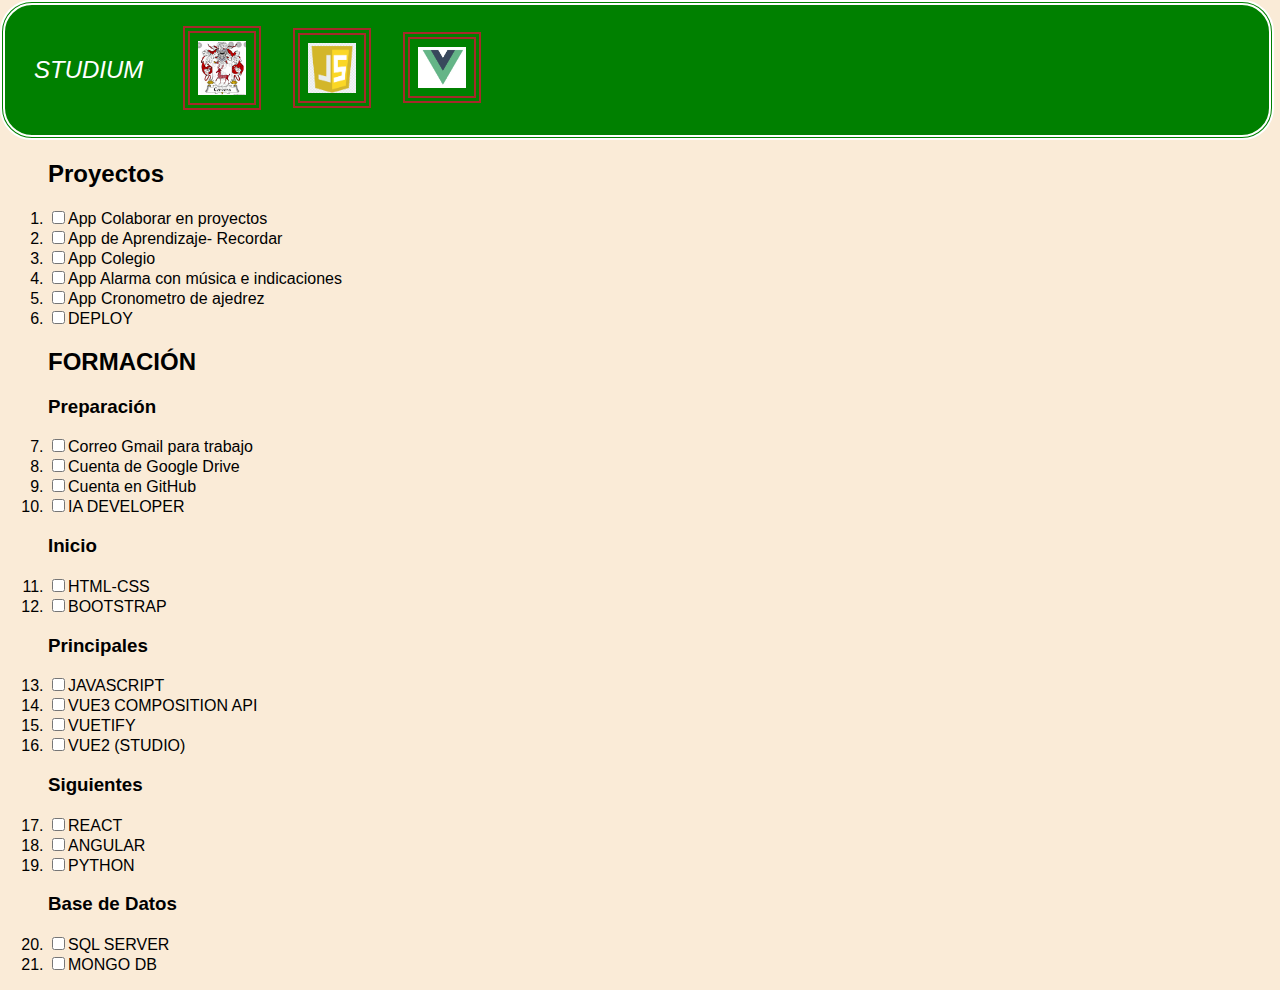
<file: index.html>
<!DOCTYPE html>
<html lang="es">
<head>
  <meta charset="UTF-8">
  <meta name="viewport" content="width=device-width, initial-scale=1.0">
  <link rel="stylesheet" href="style.css">
  <title>Adrián</title>
</head>
<body>
  <p id="alInicio" class="principio"></p>
<header class="header">
<span class="span1">STUDIUM</span>
<a href="#alInicio"><img src="./media/CERVERA.png" alt="" class="img"></a>
  <a href="./Javascript/index.html"><img src="./media/JS.png" alt="" class="img"></a>
  <a href="./vue3/vue3.html"><img src="./media/VUE3.png" alt="" class="img"></a>

</header>
  <ol>
    <div class="container">
    <h2>Proyectos</h2>
<li ><input type="checkbox" name="" id="check3">App Colaborar en proyectos</li>
<li ><input type="checkbox" name="" id="check1">App de Aprendizaje- Recordar </li>
<li ><input type="checkbox" name="" id="check2">App Colegio </li>
<li ><input type="checkbox" name="" id="check4">App Alarma con música e indicaciones</li>
<li ><input type="checkbox" name="" id="check5">App Cronometro de ajedrez</li>
<li ><input type="checkbox" name="" id="check6">DEPLOY</li>

<h2>FORMACIÓN</H2>
  <h3>Preparación</h3>
<li ><input type="checkbox" name="" id="check7">Correo Gmail para trabajo</li>
<li ><input type="checkbox" name="" id="check8">Cuenta de Google Drive</li>
<li ><input type="checkbox" name="" id="check9">Cuenta en GitHub</li>
<li ><input type="checkbox" name="" id="check10">IA DEVELOPER</li>

<h3>Inicio</h3>
<li ><input type="checkbox" name="" id="check11">HTML-CSS</li>
<li ><input type="checkbox" name="" id="check12">BOOTSTRAP</li>
<h3>Principales</h3>
<li ><input type="checkbox" name="" id="check13">JAVASCRIPT</li>
<li ><input type="checkbox" name="" id="check14">VUE3 COMPOSITION API</li>
<li ><input type="checkbox" name="" id="check15">VUETIFY</li>
<li ><input type="checkbox" name="" id="check16">VUE2 (STUDIO)</li>
<h3>Siguientes</h3>
<li ><input type="checkbox" name="" id="check17">REACT</li>
<li ><input type="checkbox" name="" id="check18">ANGULAR</li>
<li ><input type="checkbox" name="" id="check19">PYTHON</li>
<h3>Base de Datos</h3>
<li ><input type="checkbox" name="" id="check20">SQL SERVER</li>
<li ><input type="checkbox" name="" id="check21">MONGO DB</li>
  </ol>
</div>
  <!-- ////////////////////////////////// -->
   <script src="./index.js"></script>
</body>
</html>
</file>
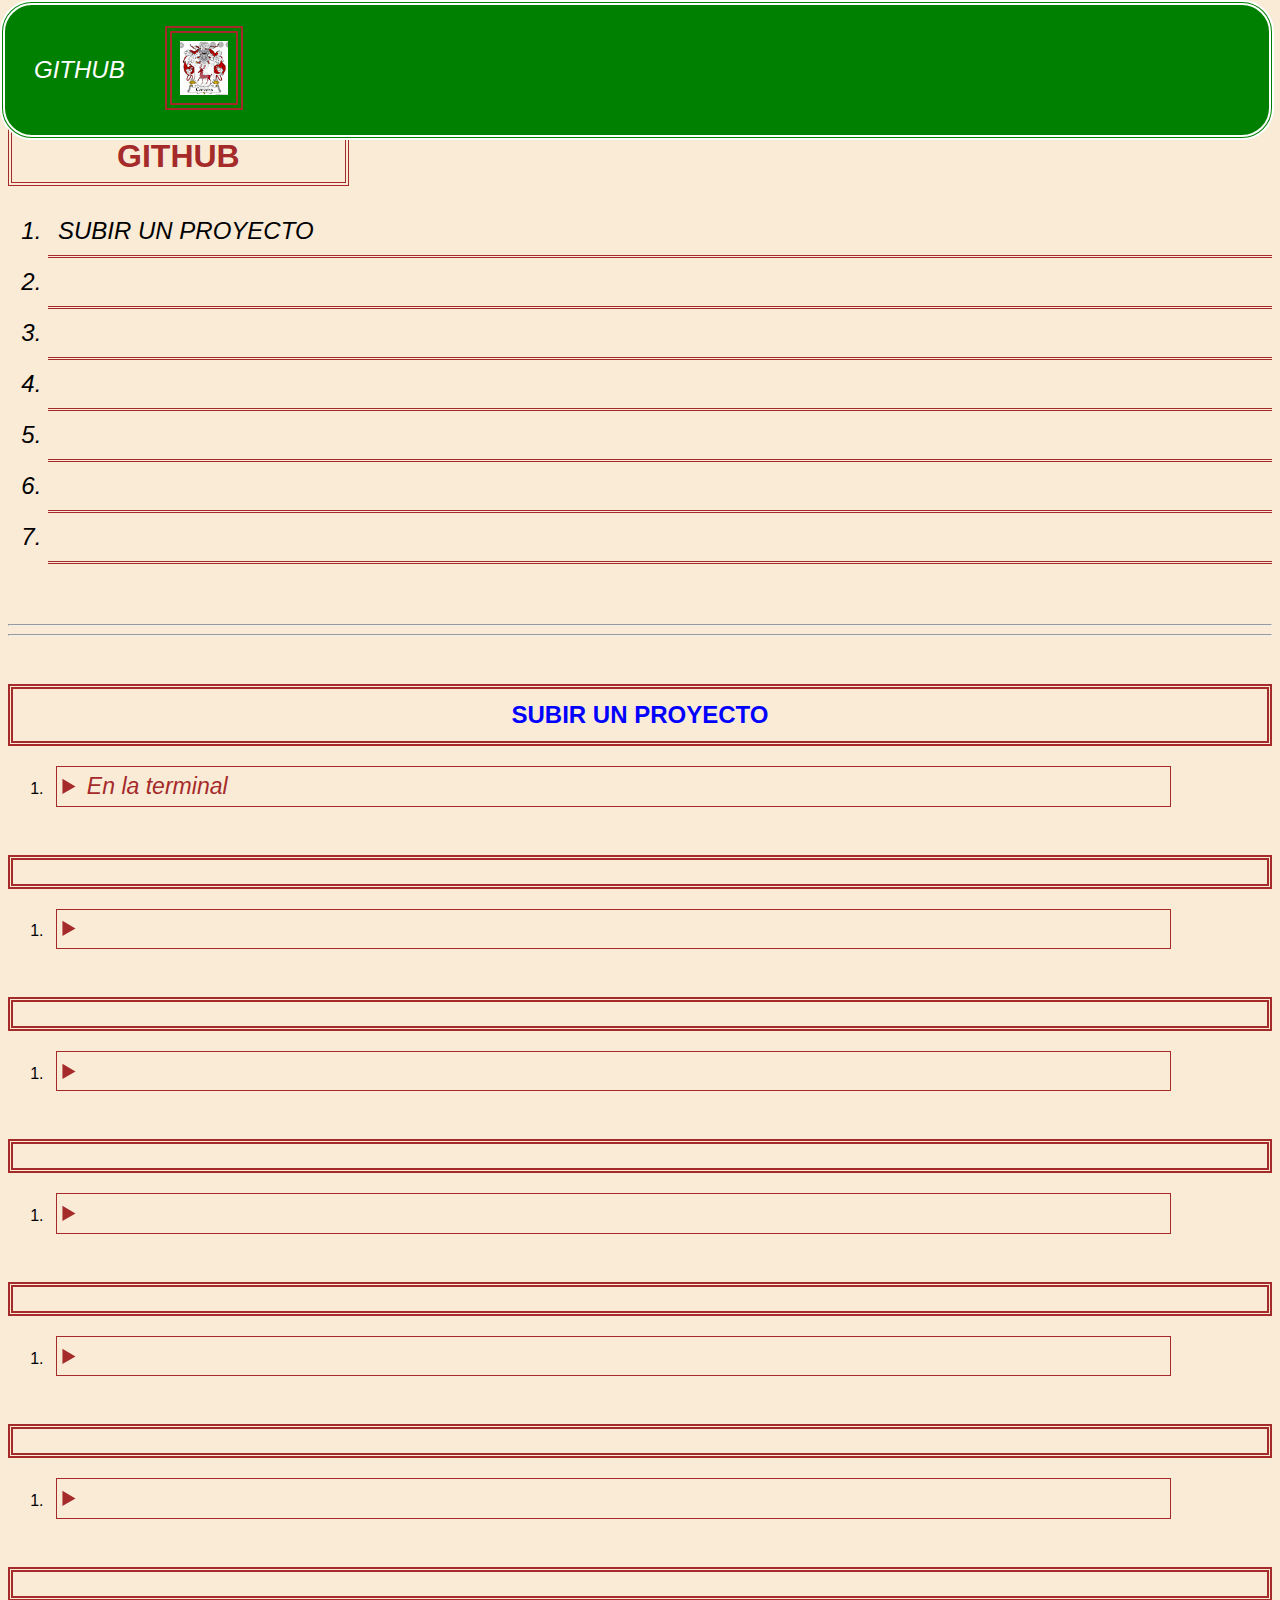
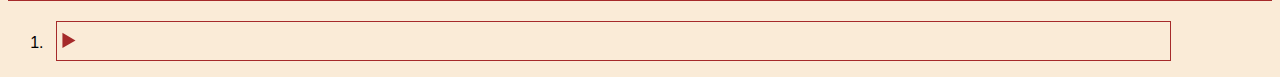
<file: github/index.html>
<!DOCTYPE html>
<html lang="es">
<head>
  <meta charset="UTF-8">
  <meta name="viewport" content="width=device-width, initial-scale=1.0">
  <link rel="stylesheet" href="../style.css">
  <title>GITHUB</title>
</head>
<body>
  <p id="alInicio" class="principio"></p>
  <header class="header">
<span class="span1">GITHUB</span>
<a href="#alInicio"><img src="../media/CERVERA.png" alt="" class="img"></a>
  </header>
  <!-- ///////////////////////////////////////////////////////// -->
<h1 class="h1">GITHUB</h1>
<div class="main">
  <ol>
    <li class="lih"><a href="#1">SUBIR UN PROYECTO</a></li>
    <li class="lih"><a href="#2"></a></li>
    <li class="lih"><a href="#3"></a></li>
    <li class="lih"><a href="#4"></a></li>
    <li class="lih"><a href="#5"></a></li>
    <li class="lih"><a href="#6"></a></li>
    <li class="lih"><a href="#7"></a></li>
  </ol>
</div> <br><br><hr><hr>

  <!-- ///////////////////////////////////////////////////////// -->
  <section id="1">
    <h2 class="h2">SUBIR UN PROYECTO</h2>
  <ol>
    <li><details class="select">
      <summary>En la terminal</summary>
  <ol>
    <li class="li">Tener creado el proyecto en github</li>
    <h2>En la terminal del proyecto</h2>
    <li class="li">  git init</li>
    <li class="li">git add . </li>
    <li class="li">git commit -m "Inicial commit"   </li>
    <li class="li"> git remote add origin https://github.com/nitram26/studium</li>
    <li class="li">git push -u origin master </li>
    <li class="li"></li>

  </ol>
    </details></li>
  </ol>
  </section>

<!-- ////////////////////////////////////////////////// -->
<section id="2">
  <h2 class="h2"></h2>
<ol>
  <li><details class="select">
    <summary></summary>
<ol>
  <li class="li"></li>
</ol>
  </details></li>
</ol>
</section>
<!-- ////////////////////////////////////////////////// -->
<section id="3">
  <h2 class="h2"></h2>
<ol>
  <li><details class="select">
    <summary></summary>
<ol>
  <li class="li"></li>
</ol>
  </details></li>
</ol>
</section>
<!-- ////////////////////////////////////////////////// -->
<section id="4">
  <h2 class="h2"></h2>
<ol>
  <li><details class="select">
    <summary></summary>
<ol>
  <li class="li"></li>
</ol>
  </details></li>
</ol>
</section>
<!-- ////////////////////////////////////////////////// -->
<section id="5">
  <h2 class="h2"></h2>
<ol>
  <li><details class="select">
    <summary></summary>
<ol>
  <li class="li"></li>
</ol>
  </details></li>
</ol>
</section>
<!-- ////////////////////////////////////////////////// -->
<section id="6">
  <h2 class="h2"></h2>
<ol>
  <li><details class="select">
    <summary></summary>
<ol>
  <li class="li"></li>
</ol>
  </details></li>
</ol>
</section>
<!-- ////////////////////////////////////////////////// -->
<section id="7">
  <h2 class="h2"></h2>
<ol>
  <li><details class="select">
    <summary></summary>
<ol>
  <li class="li"></li>
</ol>
  </details></li>
</ol>
</section>
<!-- ////////////////////////////////////////////////// -->






</body>
</html>
</file>
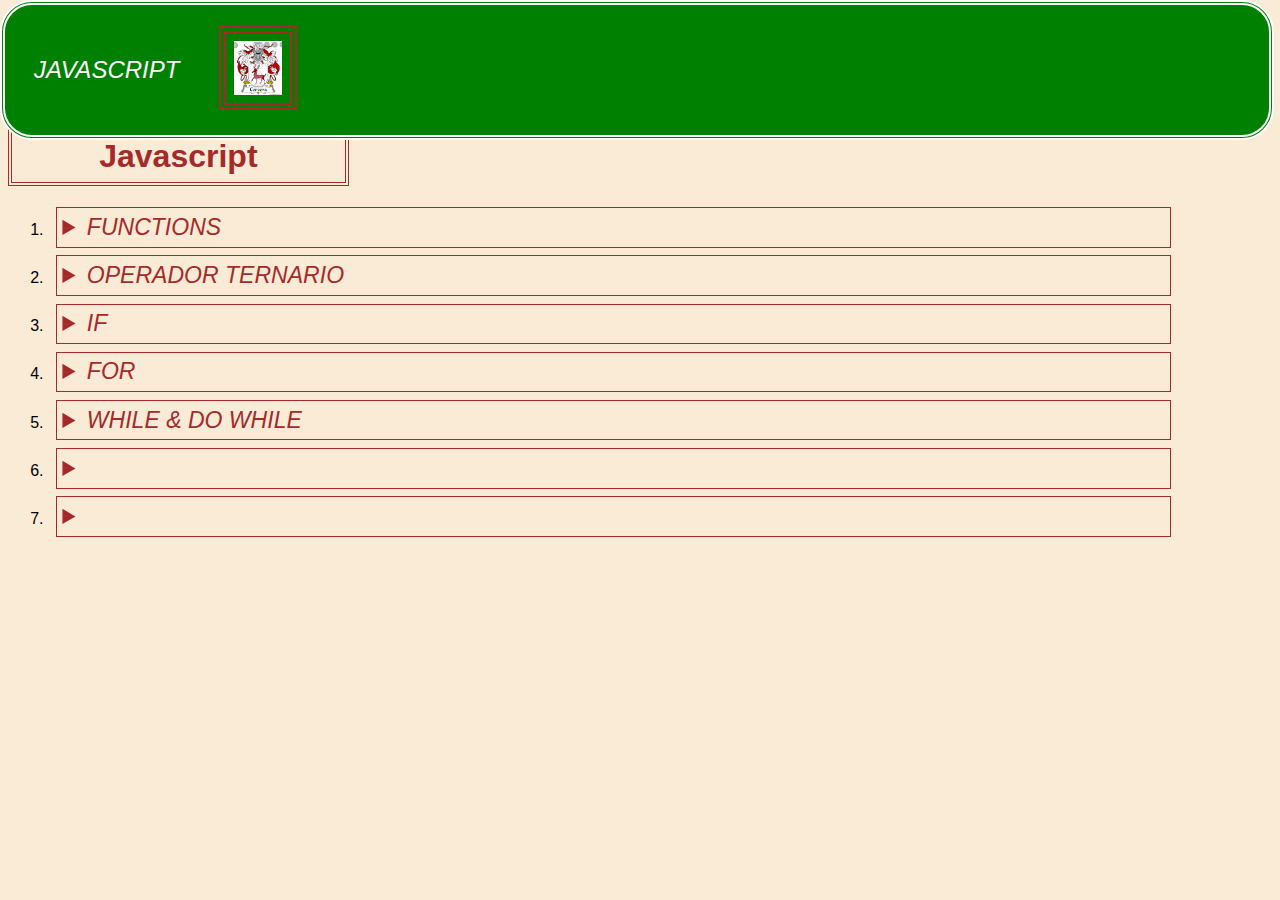
<file: Javascript/index.html>
<!DOCTYPE html>
<html lang="es">
<head>
  <meta charset="UTF-8">
  <meta name="viewport" content="width=device-width, initial-scale=1.0">
  <link rel="stylesheet" href="../style.css">
  <title>JAVASCRIPT</title>

</head>
<body>
  <header class="header">
    <span class="span1">JAVASCRIPT</span>
    <a href="#alInicio"><img src="../media/CERVERA.png" alt="" class="img"></a>
      </header>
      <h1 class="h1">Javascript</h1>
      <!-- /////////////////////////////////////// -->
      <section id="1">
     <ol>
      <li>  <details class="select">
        <summary>FUNCTIONS</summary>
        <ol>
          <li>Calcular el precio final de un artículo, conociendo el precio inicial y el porcentaje de descuento es de 15%</li>
          <li>Pide al usuario dos números. Posteriormente muestra por pantalla el resultado de sumarlos, restarlos, multiplicarlos, dividirlos, hacer la potencia del primero elevado al segundo (**) y el resto que resulte de dividir el primero entre el segundo (%)</li>
          <li>Diseña el programa que dado el precio de venta de un artículo calcule su precio antes de impuestos (IGV 19%)</li>
          <li>Calcula la longitud de la circunferencia y el área del círculo dado el radio</li>
          <li>Escribe un programa que calcule el área y el perímetro de un triángulo rectángulo, dados los dos catetos</li>
          <li>Calcula cuántos dígitos tiene un número</li>
          <li>Escribe una función que reciba un array de números y retorne el número más grande</li>
          <li>Crea una función que reciba un array y retorne el número más pequeño</li>
          <li>Escribe una función llamada <b>númeroAleatorio</b> que reciba 2 números como parámetro y retorne un número al azar comprendido entre ambos</li>
          <li>Escribe una función llamada <b>filtrarLargas</b> que reciba un arreglo de palabras y un número n, y retorne un nuevo arreglo con las palabras que tengan más de n letras</li>
          <li>Escribe una función llamada <b>factorial</b> que reciba un número y retorne su factorial</li>
          <li>Crea una función que cuente cuántas vocales hay en una cadena de texto</li>
          <li>Escribe una función llamada <b>calcularPromedio</b> que reciba un arreglo de números y retorne su promedio</li>
          <li>Escribe una función llamada <b>contarPalabras</b> que reciba una frase y retorne cuántas palabras tiene</li>
          <li>Escribe una función llamada <b>ordenarArreglo</b> que reciba un arreglo de números y lo ordene de menor a mayor</li>
          <li>Escribe una función llamada <b>eliminarDuplicados</b> que reciba un arreglo y retorne otro sin elementos repetidos</li>
          <li>Escribe una función que determine si un número es primo</li>
      </ol>
      
      </details></li>
      <!-- ************************************************************ -->
      <li>  <details class="select">
        <summary>OPERADOR TERNARIO</summary>
        <ol>
          <li>Indica si un número dado es positivo o negativo. (El cero se considerará positivo).</li>
          <li>Indica si un número entero dado es par o impar. (Entendemos el cero como par).</li>
          <li>Determina si una letra dada es vocal o no. (escriba solo en minúscula y sin tildes).</li>
          <li>Determina si un número dado es a la vez múltiplo de 2 y 3, o solo es múltiplo de 2, o solo es múltiplo de 3 o es múltiplo de otro número.</li>
          <li>Determinar cuál es el menor de tres números dados.</li>
          <li>Calcula el sueldo de un trabajador dado su sueldo base (5,600) y sabiendo que si ha trabajado más de 40 horas cobrará un 20% más.</li>
          <li>Indica la calificación de un alumno (SOBRESALIENTE 20-18, NOTABLE 17-15, APROBADO 15-11, SUSPENSO 10-0) según su calificación numérica.</li>
      </ol>
        <p><br><br></p>
      </details></li>
      <!-- ************************************************************ -->
      <li>  <details class="select">
        <summary>IF</summary>
       <ol>
<li> **  Pide al usuario que ingrese, el valor de dos números. Posteriormente el usuario tendrá que elegir qué operación quiere que se realice entre ellos según un menú que muestre las opciones: <br>

   1-Suma<br>
   2-Resta<br>
   3-Multiplicación.<br>
   4-División. Si intenta dividir entre O habrá que indicarlo con un mensaje.</li>
<li> **  Un artículo determinado sigue la siguiente política de descuentos:<br>
  - 15% si se compran 1000 o más de 1000 unidades.<br>
  - 10% si se compran entre 500 y 999 unidades.<br>
  - 5% si se compran entre 200 y 499 unidades.<br>
  Calcula el coste final de un pedido dado el precio de artículo y las unidades de compra.</li>

<li> **Para determinar la tarifa de un gimnasio se tiene en cuenta la siguiente tabla: <br>
   Indica cuánto tendrá que pagar el usuario según sus preferencias:  <br>
   TURNO/ HORAS	    1	  2	   3 <br>
   MAÑANAS = T1	    20	30	40 <br>
   TARDES	 = T2     25	35	45</li>

        </li>
       </ol>
      </details></li>
      <!-- ************************************************************ -->
      <li>  <details class="select">
        <summary>FOR</summary>
        <ol>
          <li>Escribe todos los números enteros comprendidos entre el 0 y el 100 (incluidos), de uno en uno, y en orden creciente.</li>
          <li>Escribe todos los números pares del 0 al 100, en orden inverso.</li>
          <li>Suma todos los números comprendidos entre los dos números enteros que indique el usuario (sin incluirlos).</li>
          <li>Escribe una función llamada "sumaArreglo" que reciba un arreglo de números y retorne la suma de todos sus elementos.</li>
          <li>Escribe una función llamada "contarVocales" que reciba una frase y retorne el número de vocales que contiene.</li>
          <li>Escribe una función que genere los n primeros números de la secuencia de Fibonacci.</li>
      </ol>
      
      </details></li>
      <!-- ************************************************************ -->
      <li>  <details class="select">
        <summary>WHILE & DO WHILE</summary>
       <ol>
        
        <li> ** Suma todos los números que indique el usuario hasta que introduzca un 0.</li>  
        <li> ** Haz un juego en el que el usuario tenga que acertar un número al azar entre el 0 y el 9. Después el programa indicará cuántos intentos ha necesitado para acertar.</li>  
       </ol>
      </details></li>
      <!-- ************************************************************ -->
     
      <li>  <details class="select">
        <summary></summary>
      
        <ul>

        </ul>
      
        
        <p><br><br></p>
      </details></li>
      <!-- ************************************************************ -->
     
      <li>  <details class="select">
        <summary></summary>
        <ol>

        </ol>
        <p><br><br></p>
      </details></li>
      <!-- ************************************************************ -->
    


  <!-- ///////////////////////////////// -->
   <script src="./index.js"></script>
</body>
</html>
</file>
<file: style.css>
body {
  font-family: Arial, sans-serif;
  background-color: antiquewhite;
}
.header {
  background-color: green;
  color: white;
  padding: 5px;
  border-radius: 2em;
  border: 5px double white;
  display: flex; 
  justify-content: left; /* Alinea horizontalmente */
  align-items: center; /* Alinea verticalmente */
  position: fixed; /* Fija el header en la parte superior */  
  top: 0; /* Coloca el header en la parte superior */  
  left: 0; /* Alinear a la izquierda */  
  width: 98%; /* Abarca el ancho completo */  
  z-index: 1000; /* Asegúrate de que esté por encima de otros elementos */  
}
.h2 {
  border: 5px double brown;
  color: blue;
  padding: 0.5em;
  text-align: center;
  margin-top: 2em;

}
.h3{
  color: brown;
  padding: 0.5em;
  font-style: italic;
}


.ol {
  list-style-type: none;
  margin: 0;
  padding: 0;
}
.li {
  padding: 10px;
  border-bottom: 1px solid #ccc;
}

.img1{
  width: 2em;
  border-radius: 50%;
  border: 7px white double;
  margin: 1em;
}
.img{
  width: 3em;
  margin: 1em;
  padding: 0.5em;
  border: 7px double brown;
}

.span1{
  font-size: 1.5em;
  font-style: italic;
margin: 1em;
}

.container{
  margin-top: 10em;
}

.principio{
  position: absolute;
  top: -0px;
 }

 details{
  border: 2px solid brown;
  margin: 0.1em;
  padding: 0.2em;
 }

 details>ol>li{
  padding: 0.5em;

 }
 .h1{
  margin-top: 4em;
  color: brown;
  border: 4px double brown;
  padding: 0.2em;
  width: 10em;
  text-align: center;
}

.select{
  border: brown 1px solid;
  font-size: 1.2em;
  width: 90%;
  margin: 0.4em;
  padding: 0.3em;
}

.lih {
  padding: 10px;
  border-bottom: 3px double brown;
  font-size: 1.5em;
  font-style: italic;
}

.lih>a{
  text-decoration: none;
  color: black;
}

/* Para que no se esconda debajo del header el titulo */
section{
  scroll-margin-top: 7em; /* Ajusta según la altura del header */
}

summary{
  color: brown;
  font-size: 1.2em;
  font-style: italic;
}
</file>
